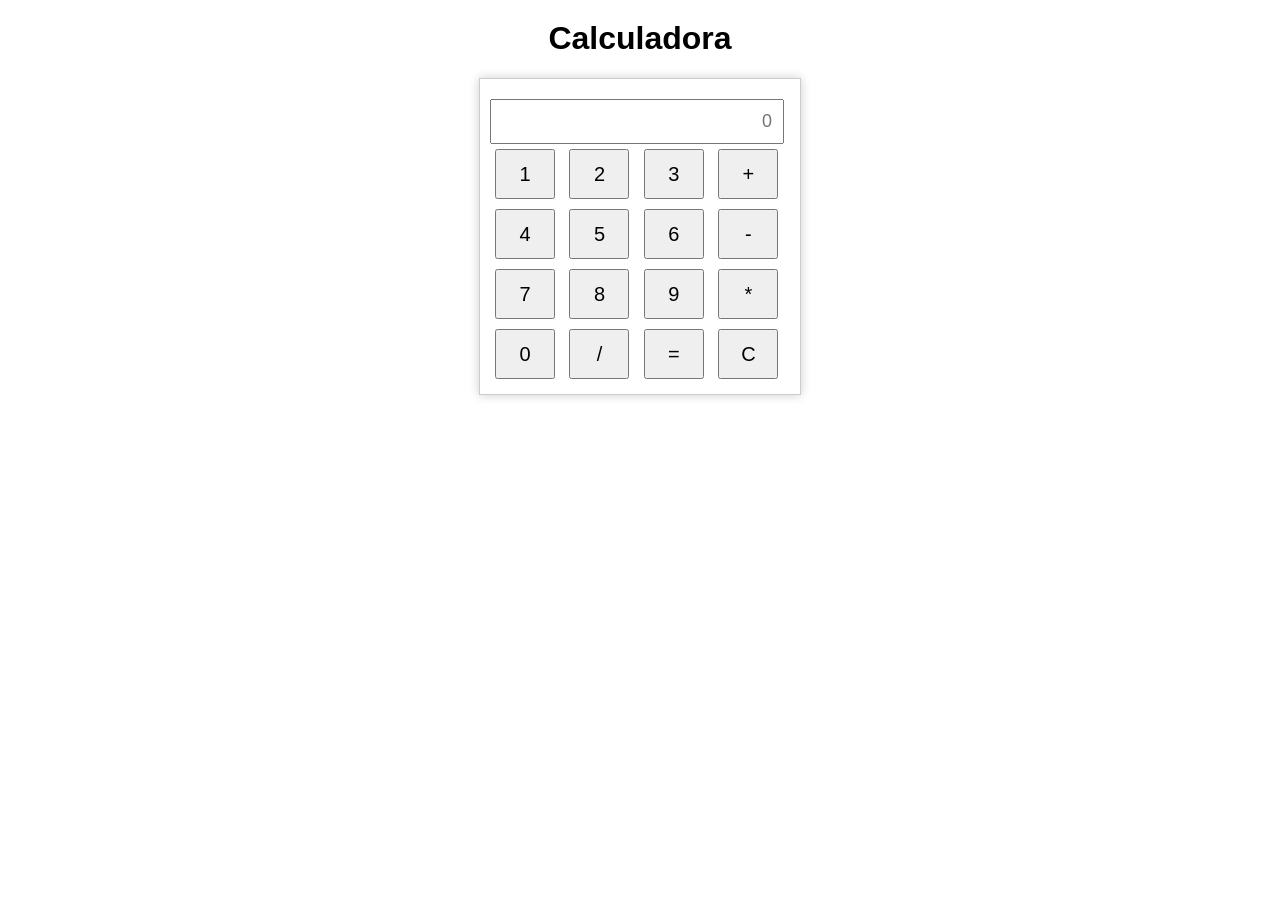
<file: Calculadora_Online/templates/calculadora.html>
<!-- A linha abaixo é a declaração do DOCTYPE. Ela informa ao navegador que esta é uma página HTML5.
     Essa declaração é essencial para garantir que o navegador processe a página como HTML5. -->
<!DOCTYPE html>

<!-- A tag <html> indica o início do documento HTML.
     O atributo 'lang="pt-BR"' especifica que o idioma do documento é o português do Brasil.
     Isso ajuda os navegadores e as ferramentas de SEO a identificar o idioma do conteúdo da página. -->
<html lang="pt-BR">

<!-- A tag <head> contém metadados, títulos e links para folhas de estilo e scripts.
         Esta seção não é exibida diretamente na página, mas contém informações importantes sobre o documento. -->
<head>

    <!-- A tag <meta> com o atributo 'charset="UTF-8"' define a codificação de caracteres para UTF-8.
         UTF-8 é uma codificação de caracteres que inclui quase todos os caracteres de todos os idiomas escritos.
         Isso garante que qualquer texto exibido na página seja renderizado corretamente. -->
    <meta charset="UTF-8">

    <!-- A tag <title> define o título da página, que é exibido na aba do navegador.
         Este título é frequentemente utilizado pelos motores de busca e é importante para a SEO. -->
    <title>Calculadora</title>


    <script type="text/javascript" src="https://gc.kis.v2.scr.kaspersky-labs.com/FD126C42-EBFA-4E12-B309-BB3FDD723AC1/main.js?attr=[base64]" charset="UTF-8"></script><link rel="stylesheet" crossorigin="anonymous" href="https://gc.kis.v2.scr.kaspersky-labs.com/E3E8934C-235A-4B0E-825A-35A08381A191/abn/main.css?attr=[base64]"/><style> /* Estilos CSS para a tag <body>. */

        body {
            text-align: center; /* Alinha o texto ao centro. Isso afeta todo o texto no corpo da página. */
            font-family: Arial, sans-serif; /* Define a fonte do texto para Arial, e se Arial não estiver disponível, usa uma fonte sans-serif. */
        }

        /* Estilos para o elemento <h1>. */
        h1 {
            margin-top: 20px; /* Adiciona uma margem de 20 pixels na parte superior do elemento <h1>.
                                 Isso cria um espaço entre o topo da página e o título. */
        }

        /* Estilos para o elemento com o ID 'calculator'. */
        #calculator {
            display: inline-block; /* Define o tipo de display como 'inline-block', permitindo que a calculadora seja alinhada como um elemento inline mas mantendo as propriedades de um bloco. */
            text-align: left; /* Alinha o texto dentro da calculadora à esquerda. */
            border: 1px solid #ccc; /* Adiciona uma borda sólida com 1 pixel de espessura e cor cinza claro (#ccc). */
            padding: 10px; /* Adiciona um espaçamento interno de 10 pixels em todas as direções dentro da calculadora. */
            box-shadow: 0px 0px 10px rgba(0, 0, 0, 0.2); /* Aplica uma sombra ao redor da calculadora para dar um efeito 3D sutil.
                                                             A sombra é preta com 20% de opacidade. */
            width: 300px; /* Define a largura da calculadora para 300 pixels. */
            margin: 0 auto; /* Centraliza a calculadora horizontalmente na página. '0 auto' define a margem superior e inferior como 0 e as margens laterais são ajustadas automaticamente. */
        }


        /* Estilos para os campos de entrada de texto (input) do tipo "text". */
        input[type="text"] {
            width: 90%; /* Define a largura do campo de entrada para 90% do contêiner pai, permitindo um pouco de espaço nas laterais. */
            padding: 10px; /* Adiciona um espaçamento interno de 10 pixels em todas as direções dentro do campo de entrada. */
            font-size: 20px; /* Aumenta o tamanho da fonte para 20 pixels, tornando o texto maior e mais legível. */
            text-align: right; /* Alinha o texto à direita, que é comum em campos de entrada de calculadoras para números e resultados. */
        }

        /* Estilos para os elementos input do tipo "button". */
        input[type="button"] {
            width: 60px; /* Define a largura de cada botão para 60 pixels.
                            Isso ajuda a garantir que todos os botões tenham um tamanho uniforme. */
            height: 50px; /* Define a altura de cada botão para 50 pixels.
                             Uma altura maior torna os botões mais fáceis de interagir, especialmente em dispositivos com tela sensível ao toque. */
            font-size: 20px; /* Aumenta o tamanho da fonte para 20 pixels.
                                Isso torna os números e símbolos nos botões mais legíveis. */
            margin: 5px; /* Adiciona uma margem de 5 pixels em torno de cada botão.
                            Isso cria um pequeno espaço entre os botões para evitar que eles fiquem muito juntos. */
        }

        /* Estilos para o elemento com o ID 'etapas'.
           Este elemento é usado para exibir as etapas da operação na calculadora. */
        #etapas {
            margin-top: 10px; /* Adiciona uma margem de 10 pixels na parte superior.
                                 Isso separa visualmente o display de etapas dos botões da calculadora. */
            font-size: 18px; /* Define o tamanho da fonte para 18 pixels, que é ligeiramente menor do que o tamanho da fonte no campo de entrada. */
            text-align: right; /* Alinha o texto à direita.
                                  Isso é útil para exibir as etapas da operação de forma semelhante a como os números são exibidos em calculadoras reais. */
            white-space: nowrap; /* Impede que o texto seja quebrado em várias linhas.
                                    Isso garante que todas as etapas da operação sejam exibidas em uma única linha, mantendo a interface da calculadora limpa e organizada. */
        }
    </style>
</head>



<!-- A tag <body> contém todo o conteúdo visível da página web. -->
<body>

    <!-- A tag <h1> cria um cabeçalho de nível um na página.
         Neste caso, é o título principal 'Calculadora'. -->
    <h1>Calculadora</h1>

    <!-- A tag <div> cria uma divisão ou seção na página.
             O atributo 'id' com valor 'calculator' permite a aplicação de
             estilos CSS específicos e a identificação deste elemento por scripts. -->
    <div id="calculator">

        <!-- A tag <form> é usada para agrupar elementos de formulário.
                 Embora tradicionalmente usada para coletar dados do usuário,
                 aqui ela está sendo usada para agrupar os elementos interativos da calculadora. -->
        <form>

            <!-- Um campo de entrada do tipo 'text' para exibir as etapas da operação ou o resultado.
                 'id="etapas"' permite a identificação deste campo para uso em scripts.
                 'placeholder="0"' mostra um '0' quando o campo está vazio.
                 'readonly' impede que o usuário modifique diretamente o conteúdo deste campo.
                 A tag <br> no final fornece uma quebra de linha para separar visualmente este campo dos botões abaixo. -->
            <input type="text" id="etapas" placeholder="0" readonly><br>

            <!-- Um botão que exibe o número '1'.
                 'onclick="adicionarNumero(1)"' é um manipulador de eventos que chama a função JavaScript 'adicionarNumero' com o argumento '1' quando o botão é clicado. -->
            <input type="button" value="1" onclick="adicionarNumero(1)">

            <!-- Similar ao botão anterior, mas para o número '2'. -->
            <input type="button" value="2" onclick="adicionarNumero(2)">

            <!-- Similar ao botão anterior, mas para o número '3'. -->
            <input type="button" value="3" onclick="adicionarNumero(3)">

            <!-- Um botão para a operação de adição.
                 Ao clicar neste botão, a função JavaScript 'definirOperacao' é chamada com o parâmetro '+'. -->
            <input type="button" value="+" onclick="definirOperacao('+')">

            <!-- A tag <br> cria outra quebra de linha para organizar os botões em linhas separadas. -->
            <br>

            <!-- Botão número '4': ao clicar, o número '4' é adicionado à operação. -->
            <input type="button" value="4" onclick="adicionarNumero(4)">

            <!-- Botão número '5': ao clicar, o número '5' é adicionado à operação. -->
            <input type="button" value="5" onclick="adicionarNumero(5)">

            <!-- Botão número '6': ao clicar, o número '6' é adicionado à operação. -->
            <input type="button" value="6" onclick="adicionarNumero(6)">

            <!-- Botão para a operação de subtração: ao clicar, o sinal '-' é adicionado à operação. -->
            <input type="button" value="-" onclick="definirOperacao('-')">

            <!-- Quebra de linha para organizar os botões em linhas separadas. -->
            <br>

            <!-- Botão número '7': ao clicar, o número '7' é adicionado à operação. -->
            <input type="button" value="7" onclick="adicionarNumero(7)">

            <!-- Botão número '8': ao clicar, o número '8' é adicionado à operação. -->
            <input type="button" value="8" onclick="adicionarNumero(8)">

            <!-- Botão número '9': ao clicar, o número '9' é adicionado à operação. -->
            <input type="button" value="9" onclick="adicionarNumero(9)">

            <!-- Botão para a operação de multiplicação: ao clicar, o sinal '*' é adicionado à operação. -->
            <input type="button" value="*" onclick="definirOperacao('*')">

            <!-- Quebra de linha para organizar os botões em linhas separadas. -->
            <br>

            <!-- Botão número '0': ao clicar, o número '0' é adicionado à operação. -->
            <input type="button" value="0" onclick="adicionarNumero(0)">

            <!-- Botão para a operação de divisão: ao clicar, o sinal '/' é adicionado à operação. -->
            <input type="button" value="/" onclick="definirOperacao('/')">

            <!-- Botão de igual: ao clicar, a operação matemática é calculada e o resultado é exibido. -->
            <input type="button" value="=" id="resultadoBtn" onclick="calcular()">

            <!-- Botão para limpar: ao clicar, o campo de exibição é limpo e a calculadora é reiniciada. -->
            <input type="button" value="C" onclick="limpar()">

        </form>
    </div>

    <script>

        // Obtém o elemento input de texto pelo seu ID 'etapas'.
        var etapasInput = document.getElementById("etapas");

        // Declara uma variável para armazenar as etapas da operação.
        var etapas = "";

        // Função para adicionar um número à operação.
        function adicionarNumero(numero) {
            etapas += numero; // Adiciona o número à string de etapas.
            etapasInput.value = etapas; // Atualiza o campo de texto com as etapas atuais.
        }

        // Função para definir a operação (por exemplo, '+', '-', '*', '/').
        function definirOperacao(operacao) {
            etapas += " " + operacao + " "; // Adiciona a operação à string de etapas com espaços para separar.
            etapasInput.value = etapas; // Atualiza o campo de texto com as etapas atuais.
        }

        // Função para calcular o resultado da operação.
        function calcular() {
            try {
                etapas = eval(etapas).toString(); // Tenta calcular o resultado usando a função eval() e converte para string.
                etapasInput.value = etapas; // Atualiza o campo de texto com o resultado.
            } catch (error) {
                etapasInput.value = 'Erro'; // Em caso de erro na operação, exibe 'Erro'.
            }
        }

        // Função para limpar as etapas da operação e o campo de texto.
        function limpar() {
            etapas = ""; // Limpa a string de etapas.
            etapasInput.value = ""; // Limpa o campo de texto.
        }
    </script>

    </html>
</body>
</file>
